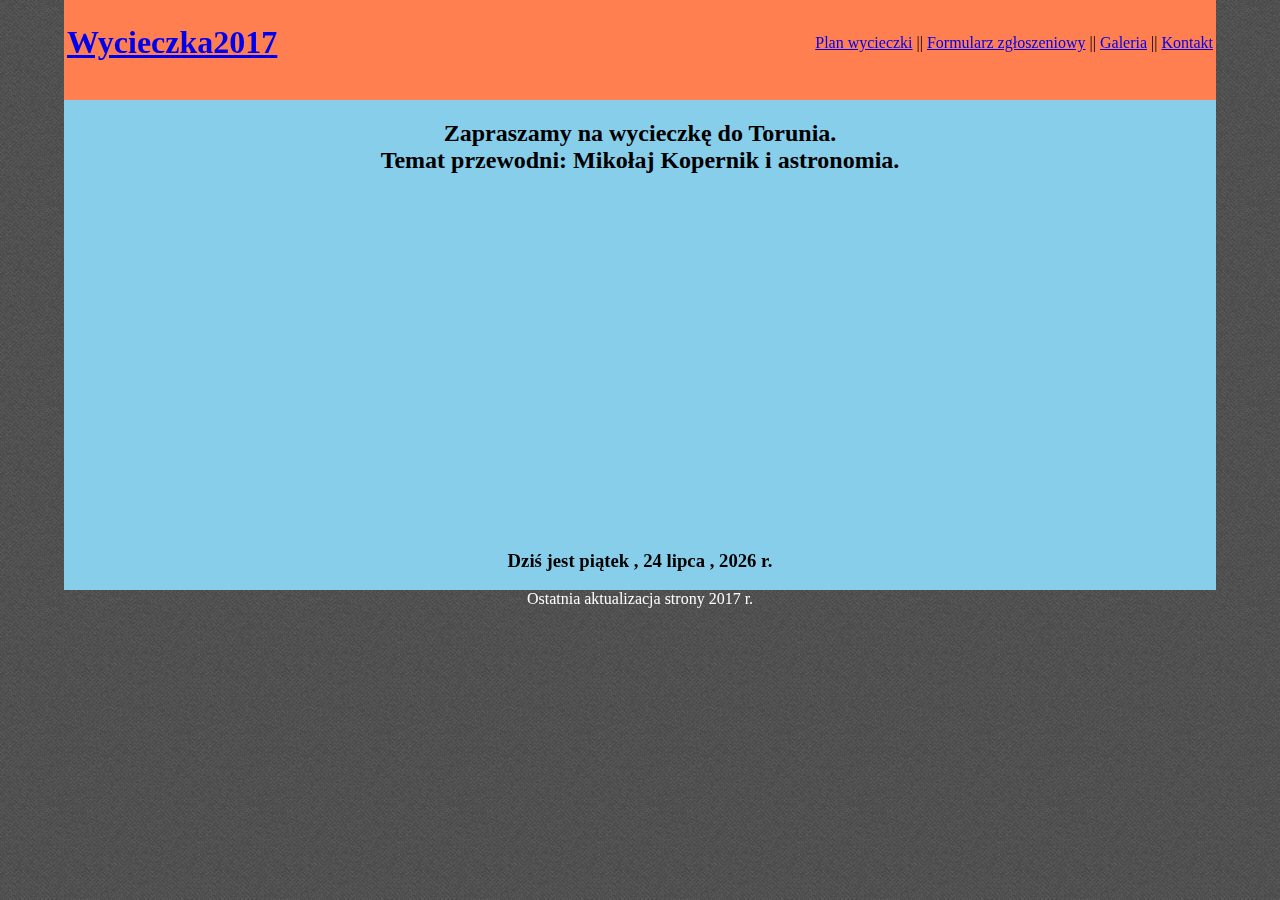
<file: lab03HTML/index.html>
<!DOCTYPE html>
 <html lang="pl">
 <head>
 <meta charset="utf-8">
 <title>Wycieczka do Torunia - lab.03</title>
  <meta name="description" content="...">
 <meta name="keywords" content="Toruń, wycieczka">
 <meta name="author" content="NN">
 <meta http-equiv="X-Ua-Compatible" content="IE=edge,chrome=1">
 <link rel="stylesheet" href="main03.css">
 <script src="code.js"></script>
  </head>
 <body>
<div class="container"> 
<div class="logo"> 
<table width="100%" border="0">
<tr>
<td align="left">
<h1><a href="index.html">Wycieczka2017</a></h1>
</td>
<td align="right">
<a href="plan_wycieczki.html">Plan wycieczki</a> || 
<a href="formularz_zgloszeniowy.html">Formularz zgłoszeniowy</a> || 
<a href="galeria.html">Galeria</a> || 
<a href="kontakt.html">Kontakt</a>
</td>
</tr>
</table>
</div>
	<div class="content">
	<h2> Zapraszamy na wycieczkę do Torunia.<br>
	Temat przewodni: Mikołaj Kopernik i astronomia.</h2>
	<iframe width="560" height="315" src="https://www.youtube.com/embed/A8EmbYVYIuY" frameborder="0" allow="accelerometer; autoplay; encrypted-media; gyroscope; picture-in-picture" allowfullscreen></iframe>
	<br><br>
	<h3><SCRIPT>document.write("Dziś jest " + podaj_date())</SCRIPT>
	</h3>
	</div>
	<div class="footer">Ostatnia aktualizacja strony 2017 r.</div>
			</div>
</body>
</html>
</file>
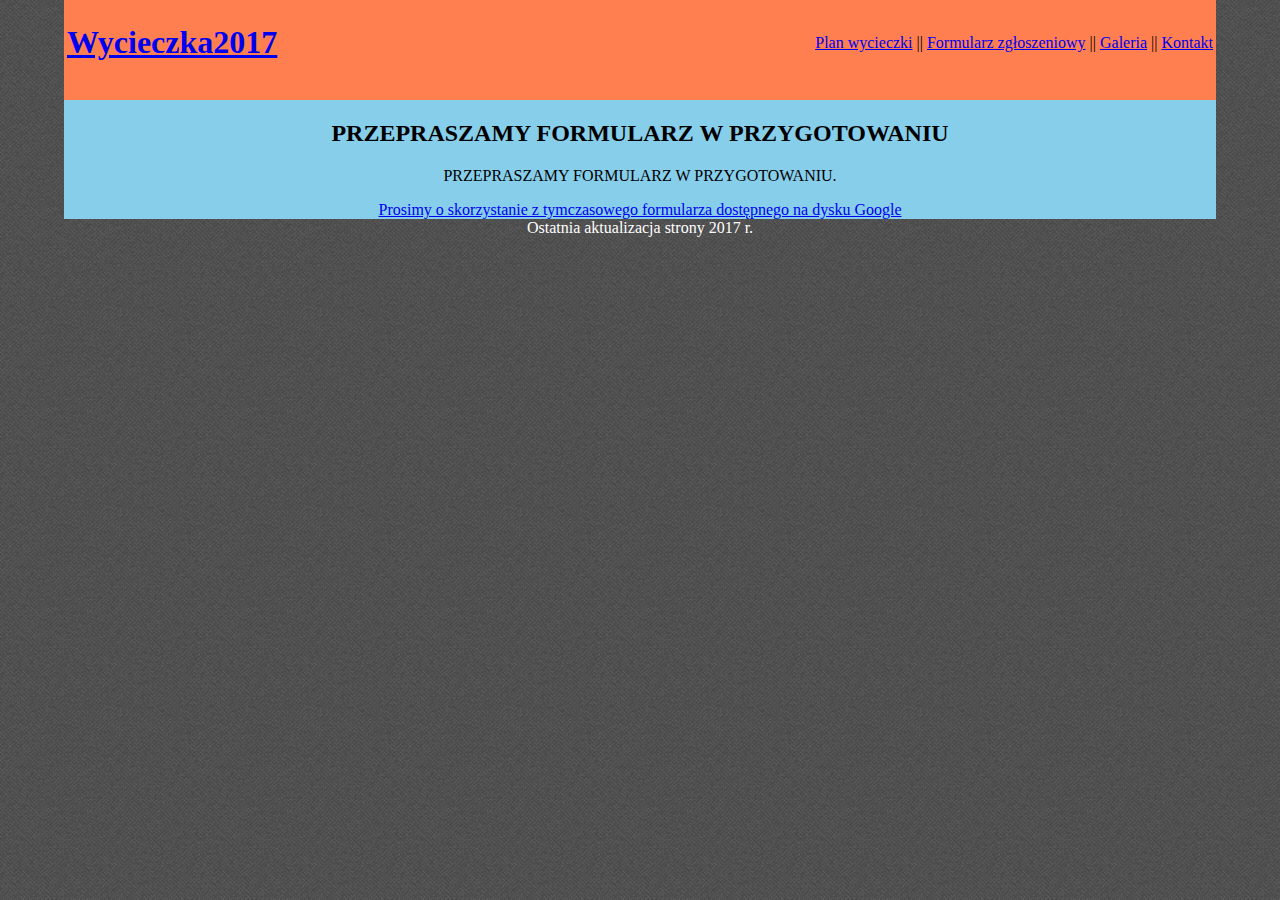
<file: lab03HTML/formularz_zgloszeniowy.html>
<!DOCTYPE html>
 <html lang="pl">
 <head>
 <meta charset="utf-8">
 <title>Wycieczka do Torunia - lab.03</title>
  <meta name="description" content="...">
 <meta name="keywords" content="Toruń, wycieczka">
 <meta name="author" content="NN">
 <meta http-equiv="X-Ua-Compatible" content="IE=edge,chrome=1">
 <link rel="stylesheet" href="main03.css">
 <script src="code.js"></script>
  </head>
 <body>
<div class="container"> 
<div class="logo"> <table width="100%" border="0">
<tr>
<td align="left">
<h1><a href="index.html">Wycieczka2017</a></h1>
</td>
<td align="right">
<a href="plan_wycieczki.html">Plan wycieczki</a> || 
<a href="formularz_zgloszeniowy.html">Formularz zgłoszeniowy</a> || 
<a href="galeria.html">Galeria</a> || 
<a href="kontakt.html">Kontakt</a>
</td>
</tr>
</table>
</div>
	<div class="content"><h2>PRZEPRASZAMY FORMULARZ W PRZYGOTOWANIU</h2>
	<p>PRZEPRASZAMY FORMULARZ W PRZYGOTOWANIU.</p>
	<a href="https://docs.google.com/forms/d/e/1FAIpQLScwAqREdewusDr5HMkr_UpCFjb1hSdtFs0uHFNBofojcWiSvg/viewform?usp=pp_url&entry.2137397113=K&entry.117164982=18-25&entry.1022544039=%C5%9Bl%C4%85skie&entry.995168904=%C5%81aziska+&entry.995929851=1999-04-05&entry.385882300=wy%C5%BCsze" target="_blank">Prosimy o skorzystanie z tymczasowego formularza dostępnego na dysku Google</a>
	</div>
	
	<div class="footer">Ostatnia aktualizacja strony 2017 r.</div>
	</div>
			
</body>
</html>
</file>
<file: lab03HTML/main03.css>
body
{
	/* background-color: white; */
	background-image: url(images/tweed.png);
	/* Background pattern from subtlepatterns.com */
	margin: 0;
}

.container
{
	/* background-color: white; */
	background-image: url(images/tweed.png);
	width: 90%;
	/* height: 800px; */
	margin: auto;
}

.logo
{
	background-color: coral;
	width: 100%;
	height: 100px;
	margin: auto;
}

.content
{
	background-color: skyblue;
	width: 100%;
	/* height: 500px; */
	float: left;
	text-align:center;
}
.footer
{
	/* background-color: RebeccaPurple; */
	background-image: url(images/tweed.png);
	width: 100%;
	height: 50px;
	clear: both;
	text-align:center;
	color:white;
}
</file>
